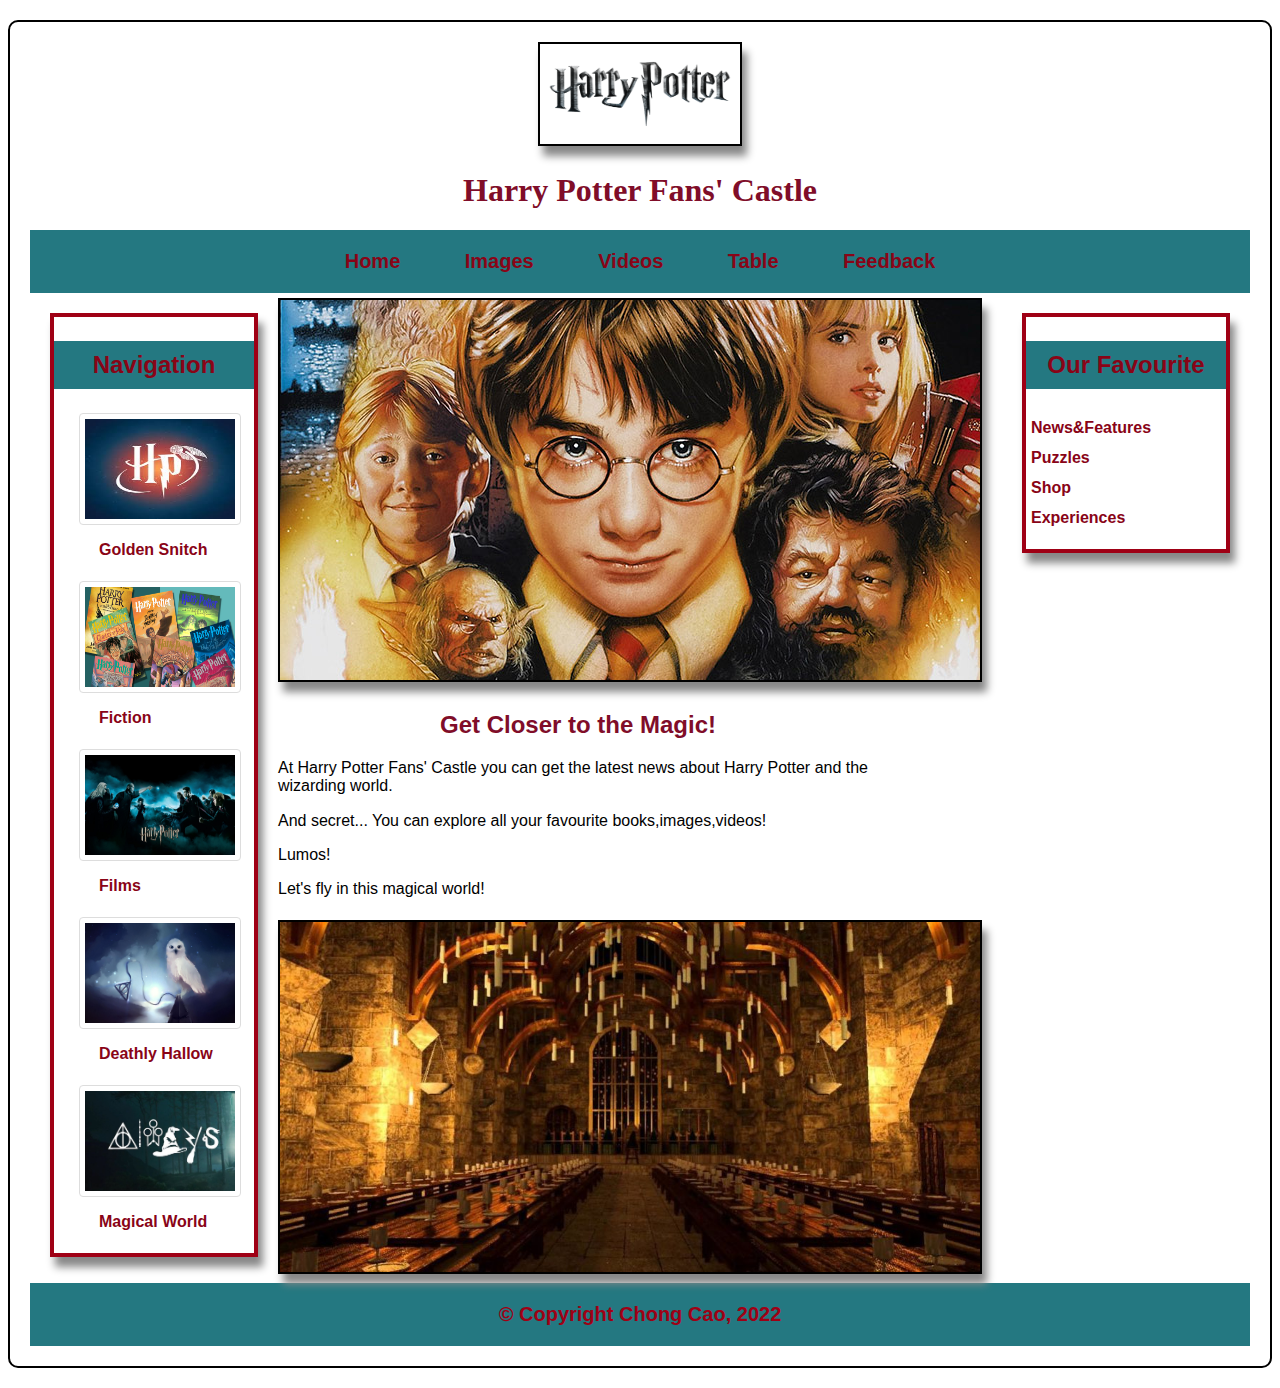
<file: index.html>
<!-- Chong Cao 8707437 -->
<!DOCTYPE html>
<html lang="en">

<head>
    <meta charset="UTF-8">
    <meta http-equiv="X-UA-Compatible" content="IE=edge">
    <meta name="viewport" content="width=device-width, initial-scale=1.0">
    <link rel="stylesheet" href="css/normalize.css">
    <link rel="stylesheet" href="css/main.css">
    <link rel="stylesheet" href="css/index.css">
    <link rel="icon" href="images/hp.ico">
    <title>Harry Potter Fans' Castle</title>
</head>

<body>
    <header>
        <!-- https://www.pikpng.com/pngvi/imJhwTJ_harry-potter-words-harry-potter-clipart/ -->
        <img src="images/hplogo.png" alt="Harry Potter's Logo" class="titleImg">
        <h1>Harry Potter Fans' Castle</h1>
    </header>

    <nav>
        <!-- First level UL for the main -->
        <ul>
            <li><a href="index.html">Home</a></li>
            <li><a href="images.html">Images</a></li>
            <li>
                <a href="video.html">Videos</a>
                <!-- Second level UL for the sub menu -->
                <ul>
                    <li><a href="">Books</li></a>
                    <li><a href="">Movies</li></a>
                    <li><a href="">Interviews</li></a>
                    <li><a href="">20th Anniversary</li></a>
                </ul>
            </li>
            <li><a href="table.html">Table</a></li>
            <li><a href="feedback.html">Feedback</a></li>
        </ul>
    </nav>

    <main>
        <div class="mainContent">
            <!-- https://wallpaperboat.com/harry-potter-wallpapers -->
            <img src="images/stone.jpg" alt="Secret Stone" class="mainImg">
           
            <div class="maintext">
                <h2>Get Closer to the Magic!</h2>
                <p>At Harry Potter Fans' Castle you can get the latest news about Harry Potter and the wizarding world.
                </p>
                <p>And secret... You can explore all your favourite books,images,videos!</p>
                <p>Lumos!</p>
                <p>Let's fly in this magical world!</p>
                <!-- https://www.youtube.com/watch?v=FWZsya9giqA -->
                <img src="images/GreatHall.jpg" alt="Castle" class="GreatHall">
            </div>
        </div>
    </main>

    <aside class="leftAside">
        <h3>Navigation</h3>
        <ul>
            <li>
                <div class="leftNav">
                    <a href="index.html">
                        <figure>
                            <!-- https://m.facebook.com/harrypottermovie/ -->
                            <img src="images/golden.jpg" alt="Golden Snitch" class="Thumbnail">
                            <figcaption>Golden Snitch</figcaption>
                        </figure>
                    </a>
                </div>
            </li>
            <li>
                <a href="images.html">
                    <figure>
                        <!-- https://www.scholastic.com/teachers/teaching-tools/book-lists/the-complete-harry-potter-book-list.html -->
                        <img src="images/books.png" alt="Novels" class="Thumbnail">
                        <figcaption>Fiction</figcaption>
                    </figure>
                </a>
            </li>
            <li>
                <a href="video.html">
                    <figure>
                        <!-- https://coolwallpapers.me/xfsearch/alt/harry%20potter%20and%20the%20deathly%20hallows%20part%202/ -->
                        <img src="images/War.jpg" alt="War" class="Thumbnail">
                        <figcaption>Films</figcaption>
                    </figure>
                </a>
            </li>
            <li>
                <a href="table.html">
                    <figure>
                        <!-- https://www.noblecollection.com/Item--i-WAR-HP-8965 -->
                        <img src="images/hedwig.jpg" alt="Hedwig" class="Thumbnail">
                        <figcaption>Deathly Hallow</figcaption>
                    </figure>
                </a>
            </li>
            <li>
                <a href="feedback.html">
                    <figure>
                        <!-- https://www.facebook.com/wizardingUniverse/ -->
                        <img src="images/wand.jpg" alt="Wand" class="Thumbnail">
                        <figcaption>Magical World</figcaption>
                    </figure>
                </a>
            </li>
        </ul>
    </aside>


    <aside class="rightAside">
        <h3>Our Favourite </h3>
        <ul>
            <li><a href="https://www.wizardingworld.com/news">News&Features</a></li>
            <li><a href="https://www.wizardingworld.com/collections/potter-puzzles">Puzzles</a></li>
            <li><a href="https://harrypottershop.co.uk/">Shop</a></li>
            <li><a href="https://www.wizardingworld.com/discover/experiences">Experiences</a></li>
        </ul>
    </aside>

    <footer>
        &copy; Copyright Chong Cao, 2022
    </footer>
</body>

</html>
</file>
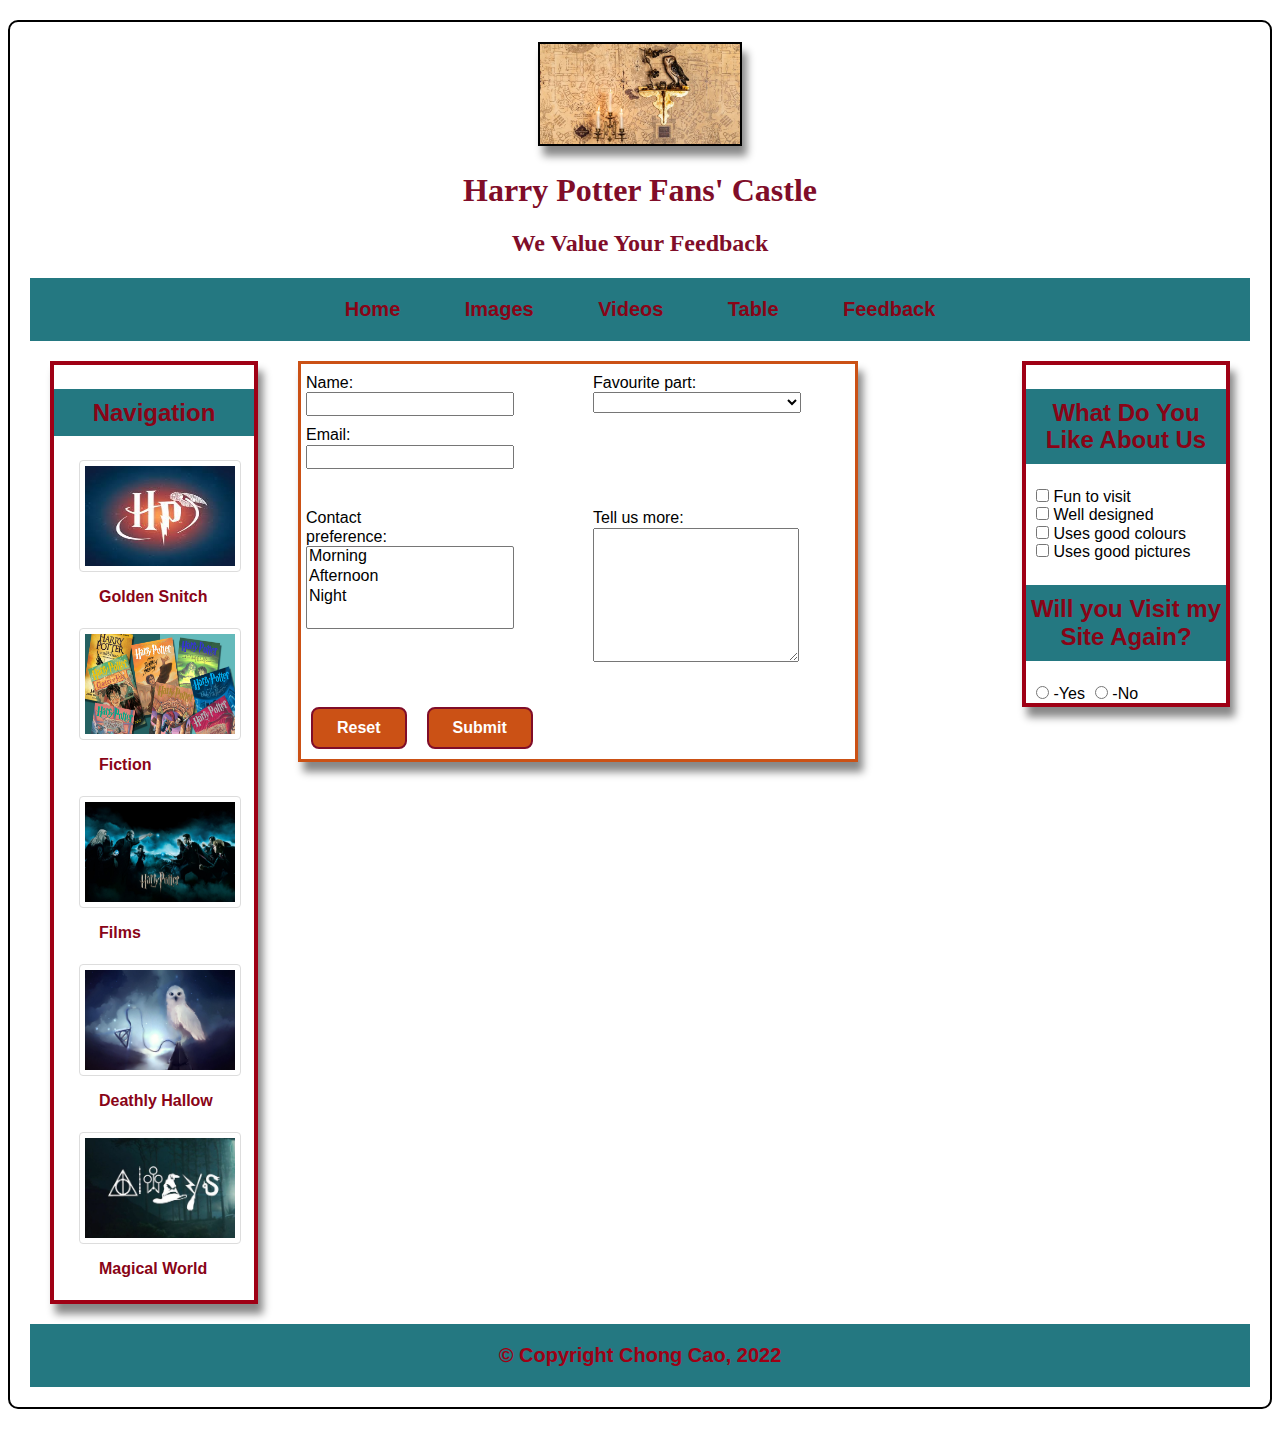
<file: feedback.html>
<!-- Chong Cao 8707437 -->
<!DOCTYPE html>
<html lang="en">

<head>
    <meta charset="UTF-8">
    <meta http-equiv="X-UA-Compatible" content="IE=edge">
    <meta name="viewport" content="width=device-width, initial-scale=1.0">
    <link rel="stylesheet" href="css/normalize.css">
    <link rel="stylesheet" href="css/main.css">
    <link rel="stylesheet" href="css/feedback.css">
    <link rel="icon" href="images/hp.ico">
    <title>Harry Potter Fans' Castle</title>
</head>

<body>
    <header>
        <!-- https://www.housebeautiful.com/room-decorating/a29210333/harry-potter-wallpaper-minalima/ -->
        <img src="images/map.jpg" alt="Map" class="titleImg">
        <h1>Harry Potter Fans' Castle</h1>
        <h2>We Value Your Feedback</h2>
    </header>

    <nav>
        <!-- First level UL for the main -->
        <ul>
            <li><a href="index.html">Home</a></li>
            <li><a href="images.html">Images</a></li>
            <li>
                <a href="video.html">Videos</a>
                <!-- Second level UL for the sub menu -->
                <ul>
                    <li><a href="">Books</li></a>
                    <li><a href="">Movies</li></a>
                    <li><a href="">Interviews</li></a>
                    <li><a href="">20th Anniversary</li></a>
                </ul>
            </li>
            <li><a href="table.html">Table</a></li>
            <li><a href="feedback.html">Feedback</a></li>
        </ul>
    </nav>

    <main class="contact">
        <form action="" method="post">
            <div tabindex="1">
                <div class="field">
                    <label for="name">Name:</label>
                    <input type="text" id="name" name="username">
                </div>
                <div class="field">
                    <label for="email">Email:</label>
                    <input type="text" id="email" name="useremail">
                </div>
            </div>
            <div tabindex="2" class="field">
                <label for="favourite">Favourite part:</label>
                <select name="parts" id="parts">
                    <optgroup label="Image page">
                        <option value="images"></option>
                        <option value="images">Images</option>
                        <option value="navigation">Navigation</option>
                        <option value="links">Related Links</option>
                    </optgroup>
                    <optgroup label="Table page">
                        <option value="books">Book statistics</option>
                        <option value="movie">Movie statistics</option>
                        <option value="link">Related Links</option>
                    </optgroup>
                </select>
            </div>
            <div tabindex="3" class="field">
                <label for="favourite">Contact preference:</label>
                <select name="" multiple>
                    <option value="">Morning</option>
                    <option value="">Afternoon</option>
                    <option value="">Night</option>
                </select>
            </div>

            <div tabindex="4" class="field">
                <label for="">Tell us more:</label>
                <textarea name="" id="" cols="50" rows="7"></textarea>
            </div>

            <div tabindex="5" class="finalInput">
                <div>
                    <button type="reset">Reset</button>
                </div>
                <div>
                    <button type="submit">Submit</button>
                </div>
            </div>
        </form>
    </main>

    <aside class="leftAside">
        <h3>Navigation</h3>
        <ul>
            <li>
                <div class="leftNav">
                    <a href="index.html">
                        <figure>
                            <img src="images/golden.jpg" alt="Golden Snitch" class="Thumbnail">
                            <figcaption>Golden Snitch</figcaption>
                        </figure>
                    </a>
                </div>
            </li>
            <li>
                <a href="images.html">
                    <figure>
                        <img src="images/books.png" alt="Novels" class="Thumbnail">
                        <figcaption>Fiction</figcaption>
                    </figure>
                </a>
            </li>
            <li>
                <a href="video.html">
                    <figure>
                        <img src="images/War.jpg" alt="War" class="Thumbnail">
                        <figcaption>Films</figcaption>
                    </figure>
                </a>
            </li>
            <li>
                <a href="table.html">
                    <figure>
                        <img src="images/hedwig.jpg" alt="Hedwig" class="Thumbnail">
                        <figcaption>Deathly Hallow</figcaption>
                    </figure>
                </a>
            </li>
            <li>
                <a href="feedback.html">
                    <figure>
                        <img src="images/wand.jpg" alt="Wand" class="Thumbnail">
                        <figcaption>Magical World</figcaption>
                    </figure>
                </a>
            </li>
        </ul>
    </aside>


    <aside class="rightAside">
        <form action="" method="post">
            <h3>What Do You Like About Us</h3>
            <div tabindex="6" class="checkbox">
                <div>
                    <input type="checkbox" name="fun" value="fun">
                    <label for="fun">Fun to visit</label>
                </div>
                <div>
                    <input type="checkbox" name="design" value="design">
                    <label for="design">Well designed</label>
                </div>
                <div>
                    <input type="checkbox" name="color" value="color">
                    <label for="color">Uses good colours</label>
                </div>
                <div>
                    <input type="checkbox" name="picture" value="picture">
                    <label for="design">Uses good pictures</label>
                </div>
            </div>
            <h3>Will you Visit my Site Again?</h3>
            <div tabindex="7" class="row">
                <div class="column">
                    <input type="radio" name="yes" value="yes">
                    <label for="yes">-Yes</label>
                </div>
                <div class="column">
                    <input type="radio" name="no" value="no">
                    <label for="no">-No</label>
                </div>
            </div>
        </form>
    </aside>

    <footer>
        &copy; Copyright Chong Cao, 2022
    </footer>
</body>

</html>
</file>
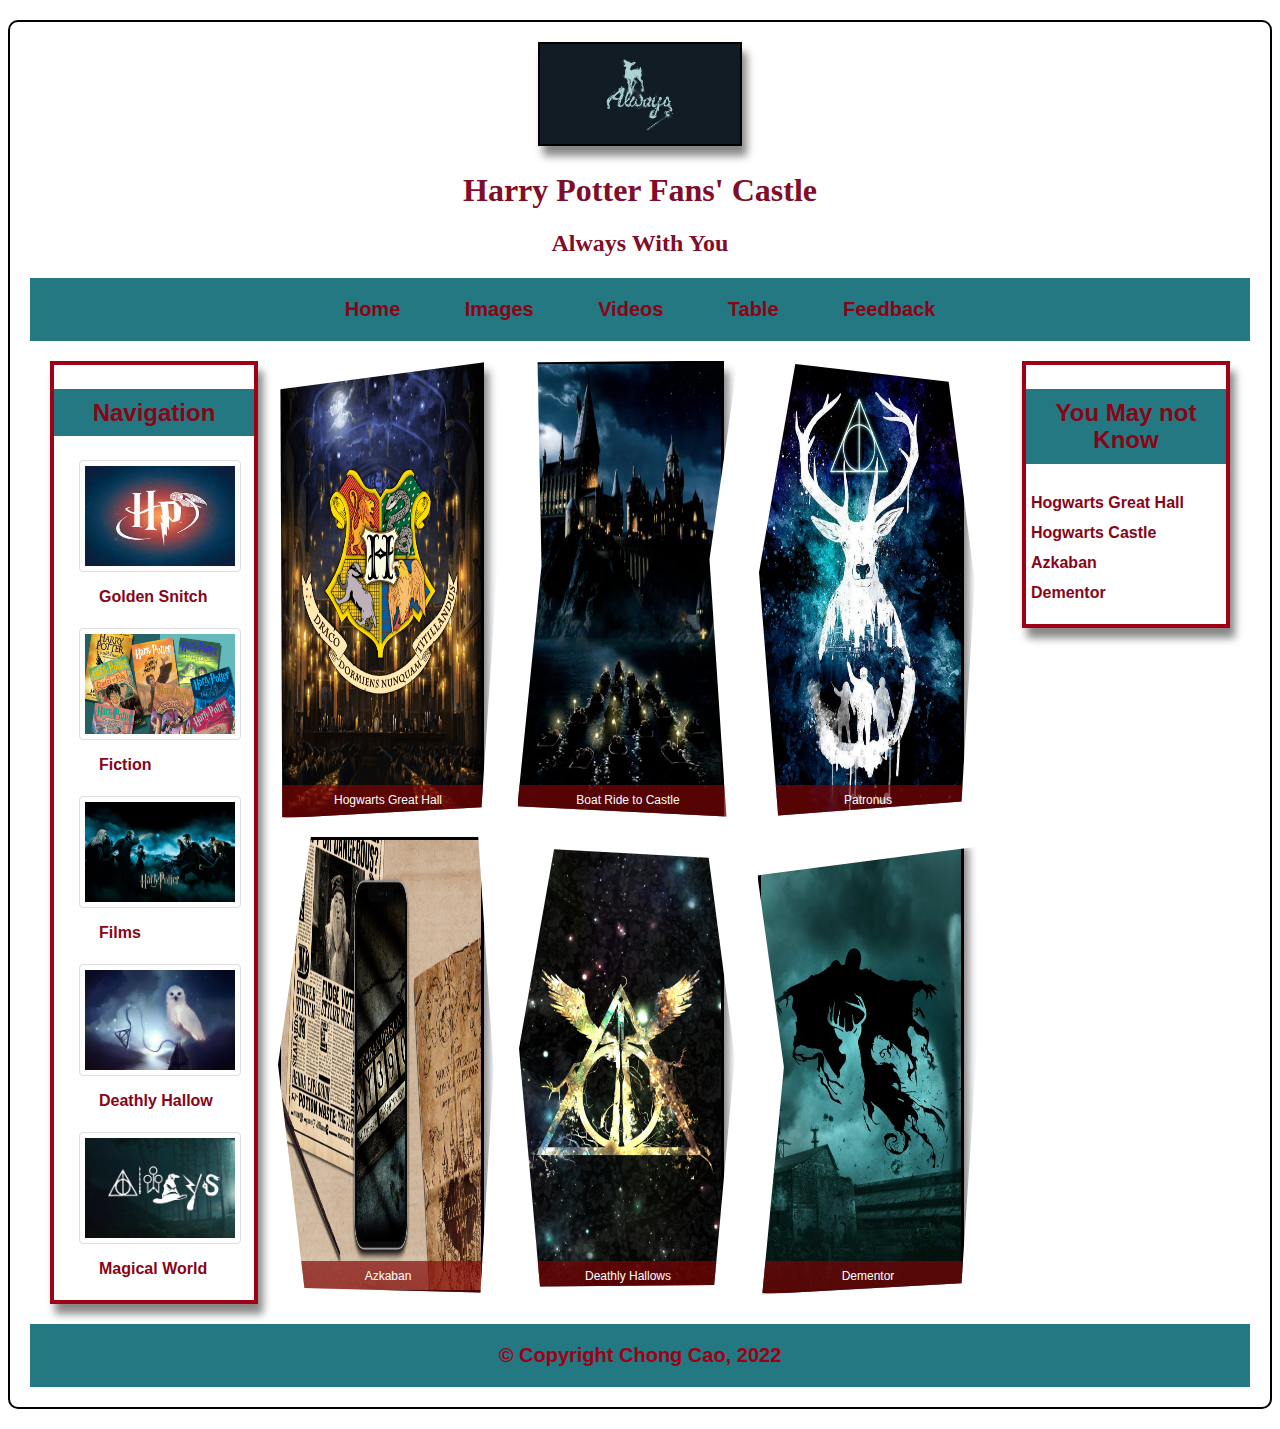
<file: images.html>
<!-- Chong Cao 8707437 -->
<!DOCTYPE html>
<html lang="en">

<head>
    <meta charset="UTF-8">
    <meta http-equiv="X-UA-Compatible" content="IE=edge">
    <meta name="viewport" content="width=device-width, initial-scale=1.0">
    <link rel="stylesheet" href="css/normalize.css">
    <link rel="stylesheet" href="css/main.css">
    <link rel="stylesheet" href="css/image.css">
    <link rel="icon" href="images/hp.ico">
    <title>Harry Potter Fans' Castle</title>
</head>

<body>
    <header>
        <!-- https://browsecat.net/other/harry-potter-always-background -->
        <img src="images/always.jpg" alt="Always" class="titleImg">
        <h1>Harry Potter Fans' Castle</h1>
        <h2>Always With You</h2>
    </header>

    <nav>
        <!-- First level UL for the main -->
        <ul>
            <li><a href="index.html">Home</a></li>
            <li><a href="images.html">Images</a></li>
            <li>
                <a href="video.html">Videos</a>
                <!-- Second level UL for the sub menu -->
                <ul>
                    <li><a href="">Books</li></a>
                    <li><a href="">Movies</li></a>
                    <li><a href="">Interviews</li></a>
                    <li><a href="">20th Anniversary</li></a>
                </ul>
            </li>
            <li><a href="table.html">Table</a></li>
            <li><a href="feedback.html">Feedback</a></li>
        </ul>
    </nav>

    <main class="gallery">
        <div class="photos">
            <figure class="clip1">
                <!-- https://www.europosters.eu/canvas-print-harry-potter-hogwarts-crest-v78174 -->
                <img src="images/hall.png" alt="Hogwarts Hall">
                <figcaption class="fig">Hogwarts Great Hall</figcaption>
            </figure>
            <figure class="clip2">
                <!-- https://www.whatspaper.com/4k-harry-potter-wallpaper-2/ -->
                <img src="images/boat-ride.jpg" alt="Boat Ride">
                <figcaption class="fig">Boat Ride to Castle</figcaption>
            </figure>
            <figure class="clip3">
                <!-- https://wallpaper.dog/best-harry-potter-wallpapers -->
                <img src="images/spell.jpg" alt="Patronus">
                <figcaption class="fig">Patronus</figcaption>
            </figure>
            <figure class="clip4">
                <!-- https://www.pinterest.ca/pin/552746554258378777/ -->
                <img src="images/prison.jpg" alt="azkaban">
                <figcaption class="fig">Azkaban</figcaption>
            </figure>
            <figure class="clip5">
                <!-- https://www.idownloadblog.com/2018/10/28/harry-potter-iphone-wallpapers/ -->
                <img src="images/deathlyhallows.jpeg" alt="Deathly Hallows">
                <figcaption class="fig">Deathly Hallows</figcaption>
            </figure>
            <figure class="clip6">
                <!-- https://hdqwalls.com/1440x2560/harry-potter-wallpapers -->
                <img src="images/Dementor.jpeg" alt="Dementor">
                <figcaption class="fig">Dementor</figcaption>
            </figure>
        </div>
    </main>

    <aside class="leftAside">
        <h3>Navigation</h3>
        <ul>
            <li>
                <div class="leftNav">
                    <a href="index.html">
                        <figure>
                            <img src="images/golden.jpg" alt="Golden Snitch" class="Thumbnail">
                            <figcaption>Golden Snitch</figcaption>
                        </figure>
                    </a>
                </div>
            </li>
            <li>
                <a href="images.html">
                    <figure>
                        <img src="images/books.png" alt="Novels" class="Thumbnail">
                        <figcaption>Fiction</figcaption>
                    </figure>
                </a>
            </li>
            <li>
                <a href="video.html">
                    <figure>
                        <img src="images/War.jpg" alt="War" class="Thumbnail">
                        <figcaption>Films</figcaption>
                    </figure>
                </a>
            </li>
            <li>
                <a href="table.html">
                    <figure>
                        <img src="images/hedwig.jpg" alt="Hedwig" class="Thumbnail">
                        <figcaption>Deathly Hallow</figcaption>
                    </figure>
                </a>
            </li>
            <li>
                <a href="feedback.html">
                    <figure>
                        <img src="images/wand.jpg" alt="Wand" class="Thumbnail">
                        <figcaption>Magical World</figcaption>
                    </figure>
                </a>
            </li>
        </ul>
    </aside>

    <aside class="rightAside">
        <h3>You May not Know </h3>
        <ul>
            <!-- https://harrypotter.fandom.com/wiki/Great_Hall -->
            <li><a href="https://harrypotter.fandom.com/wiki/Great_Hall">Hogwarts Great Hall</a></li>
            <!-- https://harrypotter.fandom.com/wiki/Hogwarts_Castle -->
            <li><a href="https://harrypotter.fandom.com/wiki/Hogwarts_Castle">Hogwarts Castle </a></li>
            <!-- https://www.wizardingworld.com/writing-by-jk-rowling/azkaban -->
            <li><a href="https://www.wizardingworld.com/writing-by-jk-rowling/azkaban">Azkaban</a></li>
            <!-- https://www.hp-lexicon.org/creature/dark-creatures/dementors/ -->
            <li><a href="https://www.hp-lexicon.org/creature/dark-creatures/dementors/">Dementor</a></li>
        </ul>
    </aside>

    <footer>
        &copy; Copyright Chong Cao, 2022
    </footer>
</body>

</html>
</file>
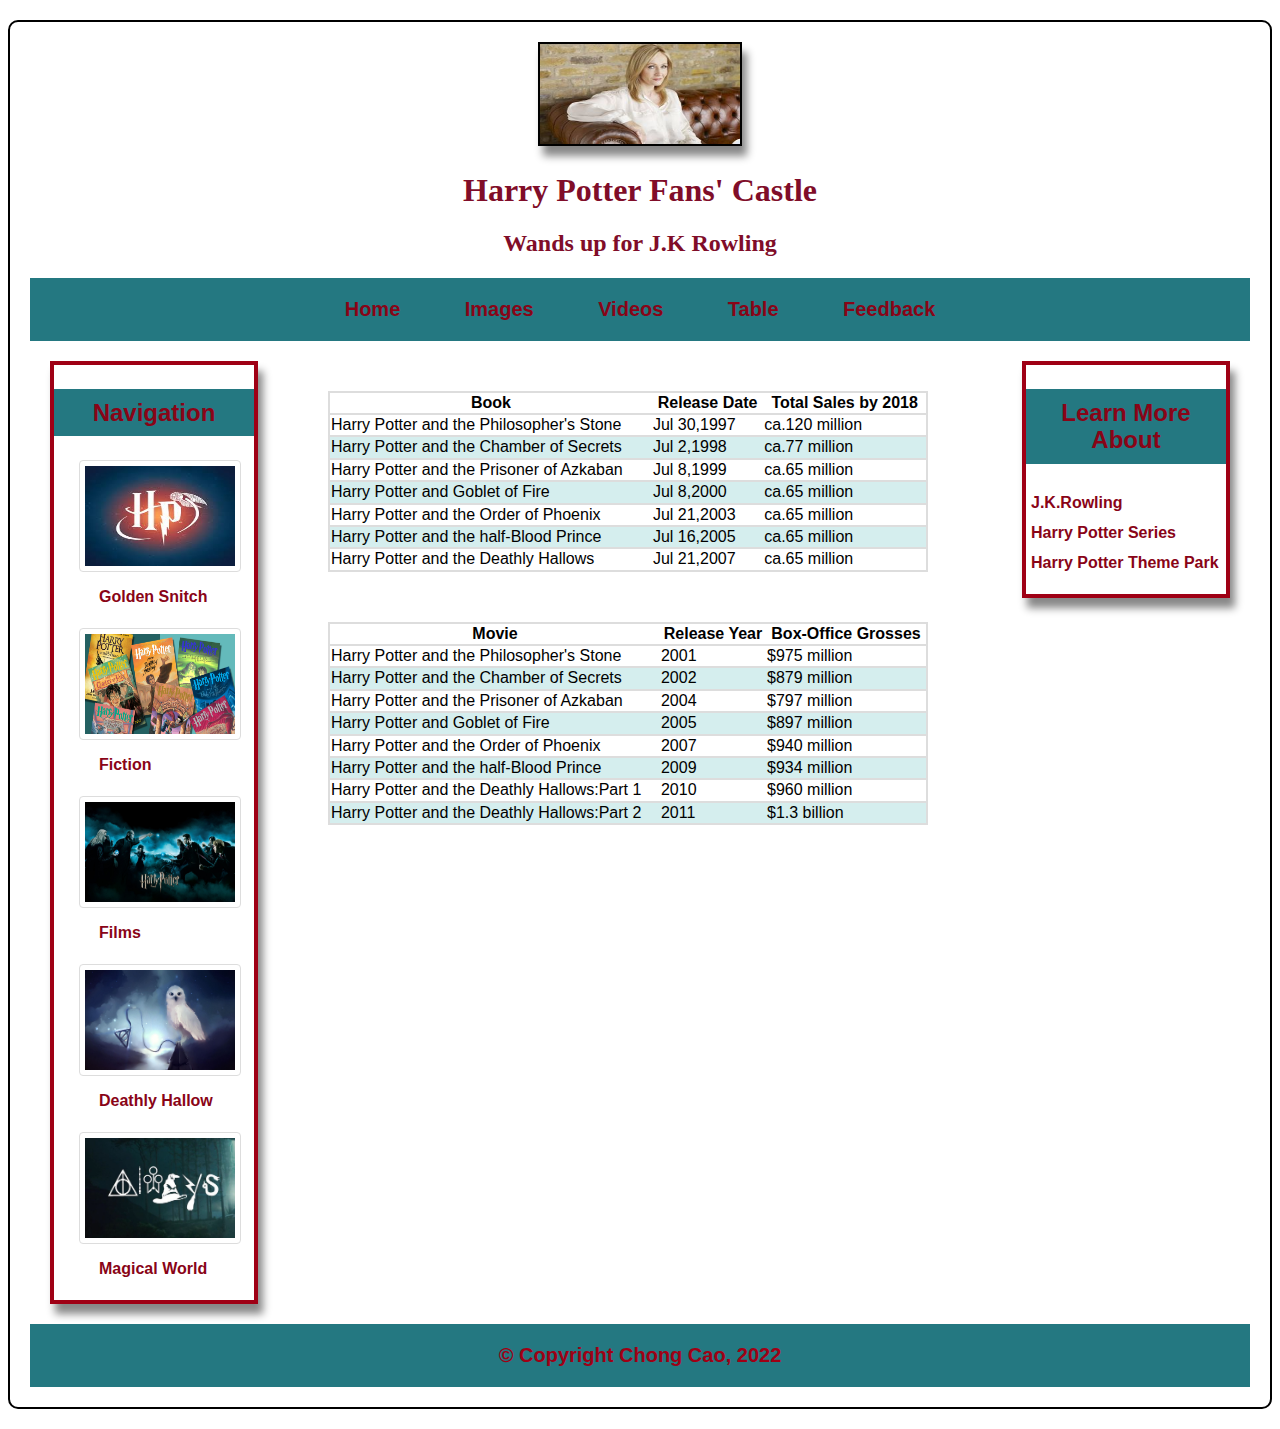
<file: table.html>
<!-- Chong Cao 8707437 -->
<!DOCTYPE html>
<html lang="en">

<head>
    <meta charset="UTF-8">
    <meta http-equiv="X-UA-Compatible" content="IE=edge">
    <meta name="viewport" content="width=device-width, initial-scale=1.0">
    <link rel="stylesheet" href="css/normalize.css">
    <link rel="stylesheet" href="css/main.css">
    <link rel="stylesheet" href="css/table.css">
    <link rel="icon" href="images/hp.ico">
    <title>Harry Potter Fans' Castle</title>
</head>

<body>
    <header>
        <img src="images/JK._Rowling.jpg" alt="JK Rowling" class="titleImg">
        <h1>Harry Potter Fans' Castle</h1>
        <h2>Wands up for J.K Rowling</h2>
    </header>

    <nav>
        <!-- First level UL for the main -->
        <ul>
            <li><a href="index.html">Home</a></li>
            <li><a href="images.html">Images</a></li>
            <li>
                <a href="video.html">Videos</a>
                <!-- Second level UL for the sub menu -->
                <ul>
                    <li><a href="">Books</li></a>
                    <li><a href="">Movies</li></a>
                    <li><a href="">Interviews</li></a>
                    <li><a href="">20th Anniversary</li></a>
                </ul>
            </li>
            <li><a href="table.html">Table</a></li>
            <li><a href="feedback.html">Feedback</a></li>
        </ul>
    </nav>

    <main>
        <table>
            <!-- https://www.movavi.io/harry-potter-2/ -->
            <thead>
                <tr>
                    <th>Book</th>
                    <th>Release Date</th>
                    <th>Total Sales by 2018</th>
                </tr>
            </thead>
            <tbody>
                <tr>
                    <td>Harry Potter and the Philosopher's Stone</td>
                    <td>Jul 30,1997</td>
                    <td>ca.120 million</td>
                </tr>
                <tr>
                    <td>Harry Potter and the Chamber of Secrets</td>
                    <td>Jul 2,1998</td>
                    <td>ca.77 million</td>
                </tr>
                <tr>
                    <td>Harry Potter and the Prisoner of Azkaban</td>
                    <td>Jul 8,1999</td>
                    <td>ca.65 million</td>
                </tr>
                <tr>
                    <td>Harry Potter and Goblet of Fire</td>
                    <td>Jul 8,2000</td>
                    <td>ca.65 million</td>
                </tr>
                <tr>
                    <td>Harry Potter and the Order of Phoenix</td>
                    <td>Jul 21,2003</td>
                    <td>ca.65 million</td>
                </tr>
                <tr>
                    <td>Harry Potter and the half-Blood Prince</td>
                    <td>Jul 16,2005</td>
                    <td>ca.65 million</td>
                </tr>
                <tr>
                    <td>Harry Potter and the Deathly Hallows</td>
                    <td>Jul 21,2007</td>
                    <td>ca.65 million</td>
                </tr>
            </tbody>
        </table>

        <table>
            <!-- https://www.movavi.io/harry-potter-2/ -->
            <!-- https://www.timetoast.com/timelines/harry-potter-books-and-movie-release-dates -->
            <thead>
                <tr>
                    <th>Movie</th>
                    <th>Release Year</th>
                    <th>Box-Office Grosses</th>
                </tr>
            </thead>
            <tbody>
                <tr>
                    <td>Harry Potter and the Philosopher's Stone</td>
                    <td>2001</td>
                    <td>$975 million</td>
                </tr>
                <tr>
                    <td>Harry Potter and the Chamber of Secrets</td>
                    <td>2002</td>
                    <td>$879 million</td>
                </tr>
                <tr>
                    <td>Harry Potter and the Prisoner of Azkaban</td>
                    <td>2004</td>
                    <td>$797 million</td>
                </tr>
                <tr>
                    <td>Harry Potter and Goblet of Fire</td>
                    <td>2005</td>
                    <td>$897 million</td>
                </tr>
                <tr>
                    <td>Harry Potter and the Order of Phoenix</td>
                    <td>2007</td>
                    <td>$940 million</td>
                </tr>
                <tr>
                    <td>Harry Potter and the half-Blood Prince</td>
                    <td>2009</td>
                    <td>$934 million</td>
                </tr>
                <tr>
                    <td>Harry Potter and the Deathly Hallows:Part 1</td>
                    <td>2010</td>
                    <td>$960 million</td>
                </tr>
                <tr>
                    <td>Harry Potter and the Deathly Hallows:Part 2</td>
                    <td>2011</td>
                    <td>$1.3 billion</td>
                </tr>
            </tbody>
        </table>
    </main>

    <aside class="leftAside">
        <h3>Navigation</h3>
        <ul>
            <li>
                <div class="leftNav">
                    <a href="index.html">
                        <figure>
                            <img src="images/golden.jpg" alt="Golden Snitch" class="Thumbnail">
                            <figcaption>Golden Snitch</figcaption>
                        </figure>
                    </a>
                </div>
            </li>
            <li>
                <a href="images.html">
                    <figure>
                        <img src="images/books.png" alt="Novels" class="Thumbnail">
                        <figcaption>Fiction</figcaption>
                    </figure>
                </a>
            </li>
            <li>
                <a href="video.html">
                    <figure>
                        <img src="images/War.jpg" alt="War" class="Thumbnail">
                        <figcaption>Films</figcaption>
                    </figure>
                </a>
            </li>
            <li>
                <a href="table.html">
                    <figure>
                        <img src="images/hedwig.jpg" alt="Hedwig" class="Thumbnail">
                        <figcaption>Deathly Hallow</figcaption>
                    </figure>
                </a>
            </li>
            <li>
                <a href="feedback.html">
                    <figure>
                        <img src="images/wand.jpg" alt="Wand" class="Thumbnail">
                        <figcaption>Magical World</figcaption>
                    </figure>
                </a>
            </li>
        </ul>
    </aside>


    <aside class="rightAside">
        <h3>Learn More About</h3>
        <ul>
            <li><a href="https://stories.jkrowling.com/en-us/home/">J.K.Rowling</a></li>
            <li><a href="https://www.goodreads.com/series/45175-harry-potter">Harry Potter Series</a></li>
            <li><a
                    href="https://www.visitorlando.com/things-to-do/theme-parks/universal-orlando-resort/the-wizarding-world-of-harry-potter/">Harry
                    Potter Theme Park</a></li>
        </ul>
    </aside>

    <footer>
        &copy; Copyright Chong Cao, 2022
    </footer>
</body>

</html>
</file>
<file: css/main.css>
body{
    width: 1220px; /* increase the width of the body to make space for the sidebar on the right */
    border: 2px solid black; /* add a 2px border in black around the content */
    margin: 20px auto; /* 20px margin from top and bottom of the browser body and auto makes the content sit equidistant from the left and right of the browser body */
    padding: 20px; /* make the content inside the body sit at a 20px gap from all the 4 sides */
    border-radius: 10px; /* round the edges of the border */
    font-family: sans-serif; /* change the default font to sans serif */
}

header{
    text-align:center; 
}

h1{
    color: #800d29; /* using a hex code to change the colour */
    font-family: cursive; /* changes how the text looks to use the cursive font */

}
h2{
    color: #800d29; /* using a hex code to change the colour */
    font-family: cursive; /* changes how the text looks to use the cursive font */
}
.titleImg{
    width: 200px;
    height:100px;
    border: black 2px solid;
    box-shadow: 5px 10px 8px #888888;
}

main{
    width: 600px; /* set the width of the main section */
    margin: auto;
    display: inline-block;
}

.titleImg{
    left: 50%;
}

main h2{
    text-align: center;
    color: #800d29;
    font-family: sans-serif;
}

nav{
    background-color: #247881; /* add colour to the nav background */
    padding: 20px 0; /* add a 20 px top and bottom padding in the nav tag  */
    text-align: center; /* make the text in the nav centered */
}

nav a{
    font-size: 20px; /* make the text bigger than default */
    font-weight: bold; /* make the text bold */
    color: #890417; /* change the colour of the text links */
    text-decoration: none; /* remove the underline */
    padding: 0 30px; /* push the links away from the other links */  
}

nav a:hover{
    background-color: aquamarine;
    padding: 5px;
}


nav ul{ /* applies these styles to all the child <ul> tags in <nav> */
    list-style-type: none; /* remove the dots from the list */
    padding: 0;
    margin: 0;
}

nav>ul>li{ /* Only applies these styles to the immediate child <li> in the immediate child <ul> in <nav>. Basically it only affects the <li> in the main menu not the sub menu */
    display: inline-block; /* to make the links in the main menu site side by side */
    position: relative; /* to make the parent <li> as the container element of the absolutely positioned <ul> representing the sub menu */
}

nav ul li ul { /* applies styles only to the sub menu */
	width: 200px;
	position: absolute; /* put the sub menu in a separate layer */
	z-index: 999; /* make sure the sub menu is not hidden behind other elements */
	text-align: left;
	background-color: #92BA92;
    box-shadow: 0 0 5px #247881;
}

nav ul li ul li a{ /* styles for the <a> in the sub menu */
    color: #890417;
    padding: 10px;
    display: block; /* to make sure the anchor tags occupy all the space available otherwise the hover colour changes do not have a good user experience. */
}

nav ul li ul li:hover a:hover{ /* styles for the <a> in the sub menu on mouse over */
    color: #890417;
    background-color: #247881;
}

nav ul li ul { /* applies styles only to the sub menu */
    display: none; /* hide the sub menu by default */
}

nav ul li:hover ul{/* applies styles only to the sub menu whose parent <li> is hovered */
    display: block; /* show the sub menu when a user brings their mouse over the parent <li> */
}

.rightAside{
    width: 200px; /* set the width of the sidebar */
    float: right; /* push the sidebar to the right */
    border: 4px solid #9f0015;
    box-shadow:5px 10px 8px #888888;
    margin: 20px;
}

.rightAside a:hover{
background-color: aquamarine;
padding: 5px;
}



.leftAside{
    width: 200px; /* set the width of the sidebar */
    float: left; /* push the sidebar to the right */
    border: 4px solid #9f0015;
    box-shadow:5px 10px 8px #888888;
    margin: 20px;
  
}

.Thumbnail{
    border: 1px solid #ddd;
    border-radius: 4px;
    padding: 5px;
    width: 150px;
    height: 100px;
    margin-left: -20px;
  }


aside h3{
    color: #890417; /* changes colour */
    text-align: center; /* centers text */
    font-family: sans-serif; /* changes font family */
    font-size: 24px; /* changes font size */
    background-color: #247881; /* adds a background colour */
    padding: 10px 0; /* adds some space on the top and bottom */
}
aside ul{
    list-style: none; /* removes the dots */
    padding-left: 0; /* removes the gap on the left */
}

aside li{
    line-height: 30px; /* So that we have more space above and below the list items. You can also use padding instead! */
    padding-left: 5px; /* to push the text a little bit away from the left */
    font-weight: bold; /* make text bold */
}

aside ul li a{
    color: #890417;
    text-decoration: none;
}



footer{
    clear: both; /* clear the floating elements above */
    text-align: center; /* Center the text in the footer */
    font-weight: bold; /* make the text bold */
    background-color: #247881; /* add colour to the  background */
    padding: 20px 0; /* add a 20 px top and bottom padding in the footer tag  */
    font-size: 20px; /* make the text bigger than default */
    color: #9f0015; /* change the colour of the text */
}
</file>
<file: css/index.css>
.mainImg{
    margin: 5px auto;
    border: black 2px solid;
    box-shadow: 5px 10px 8px #888888;
}
.GreatHall{
    margin: 5px auto;
    border: black 2px solid;
    box-shadow: 5px 10px 8px #888888;
    width: 700px;
}
</file>
<file: css/feedback.css>
.contact form{
    display: grid;
    grid-template-columns: 1fr 1fr;
    grid-gap: 20px;
    margin: 20px;
    border:  rgb(203, 81, 21) 3px solid;
    box-shadow: 5px 10px 8px #888888;
}

.field{
    margin: 10px 5px;
}

.field label{
    display: inline-block;
    width: 105px;
    vertical-align: top;
}

.field input{
    width: 200px;
}

.field textarea{
    width: 200px;
}

.field select{
    width: 208px;
}

.finalInput{
    display: flex;
}

button{
    border: 2px solid #800d29;
    background-color: rgb(203, 81, 21);
    color: white;
    font-weight: bold;
    padding: 10px 24px;
    border-radius: 8px;
    margin: 10px;
}

.row {
    display: flex;
  }
.column{
    margin-left:10px;
}
  .checkbox{
      margin-left:10px;
  }
</file>
<file: css/image.css>
.gallery{
    width: 700px;
	margin-top: 20px;
}
.gallery h2 {
	text-align: center;
	color: #800d29;
	font-family: sans-serif;
}

.photos{
    display: grid;
    grid-template-columns: 1fr 1fr 1fr;
    grid-gap: 20px;
    margin-bottom: 20px;
}

.gallery figure {
    margin: 0;  /* to remove the default margin */
    position: relative; /* to make the figure as the containing element of figcaption */
}

.gallery img {
	display: block;  /* to remove any extra spacing */
    width: 200px;
    height: 450px;
    border:  black 3px solid;
    box-shadow: 5px 10px 8px #888888;
}

.fig{
	color: white;
	font-family: sans-serif;
	font-size: 12px;
	padding: 4% 0;
	text-align: center;
	position: absolute; /* to make the caption appear on top of the image */
	bottom: 0; /* to have the caption positioned at the bottom of the image */
	background-color: rgba(128, 5, 5, 0.67);
	width: 100%;
}

.clip1{
    clip-path: polygon(1.11% 6.3%, 100% 0%, 99.66% 45.74%, 92.5% 97.97%, 1.94% 100.35%); /* Clip the figure at different angles to remove boxy-ness */
}
.clip2 {
	clip-path: polygon(8.89% 0.37%, 100% 0%, 87.04% 43.58%, 94.72% 100.01%, -0.28% 97.76%, 10.69% 44.96%);
}
.clip3 {
	clip-path: polygon(16.95% 0.75%, 86.67% 4.63%, 98.55% 48.52%, 92.50% 96.67%, 9.16% 99.79%, 0.46% 46.47%);
}
.clip4 {
	clip-path: polygon(15% 0, 91% 0, 98% 51%, 92% 100%, 12% 99%, 0% 50%);
}
.clip5 {
	clip-path: polygon(16.39% 2.79%, 86.67% 4.63%, 98.55% 48.52%, 89.17% 98.34%, 10% 98.68%, 0.46% 46.47%);
}
.clip6 {
	clip-path: polygon(-0.28% 8.52%, 99.45% 2.23%, 99.66% 45.74%, 92.5% 97.97%, 1.94% 100.35%, 11.78% 50.53%);
}
</file>
<file: css/table.css>
tr:nth-child(even) {
    background-color: rgba(150, 212, 212, 0.4);
  }
  
  table {
    border-collapse: collapse;
    width: 100%;
    margin-top: 50px;
    margin-left: 50px;
  }
  
  tr {
    border: 2px solid #ddd;
  }

  tr:hover {background-color: #D6EEEE;}
</file>
